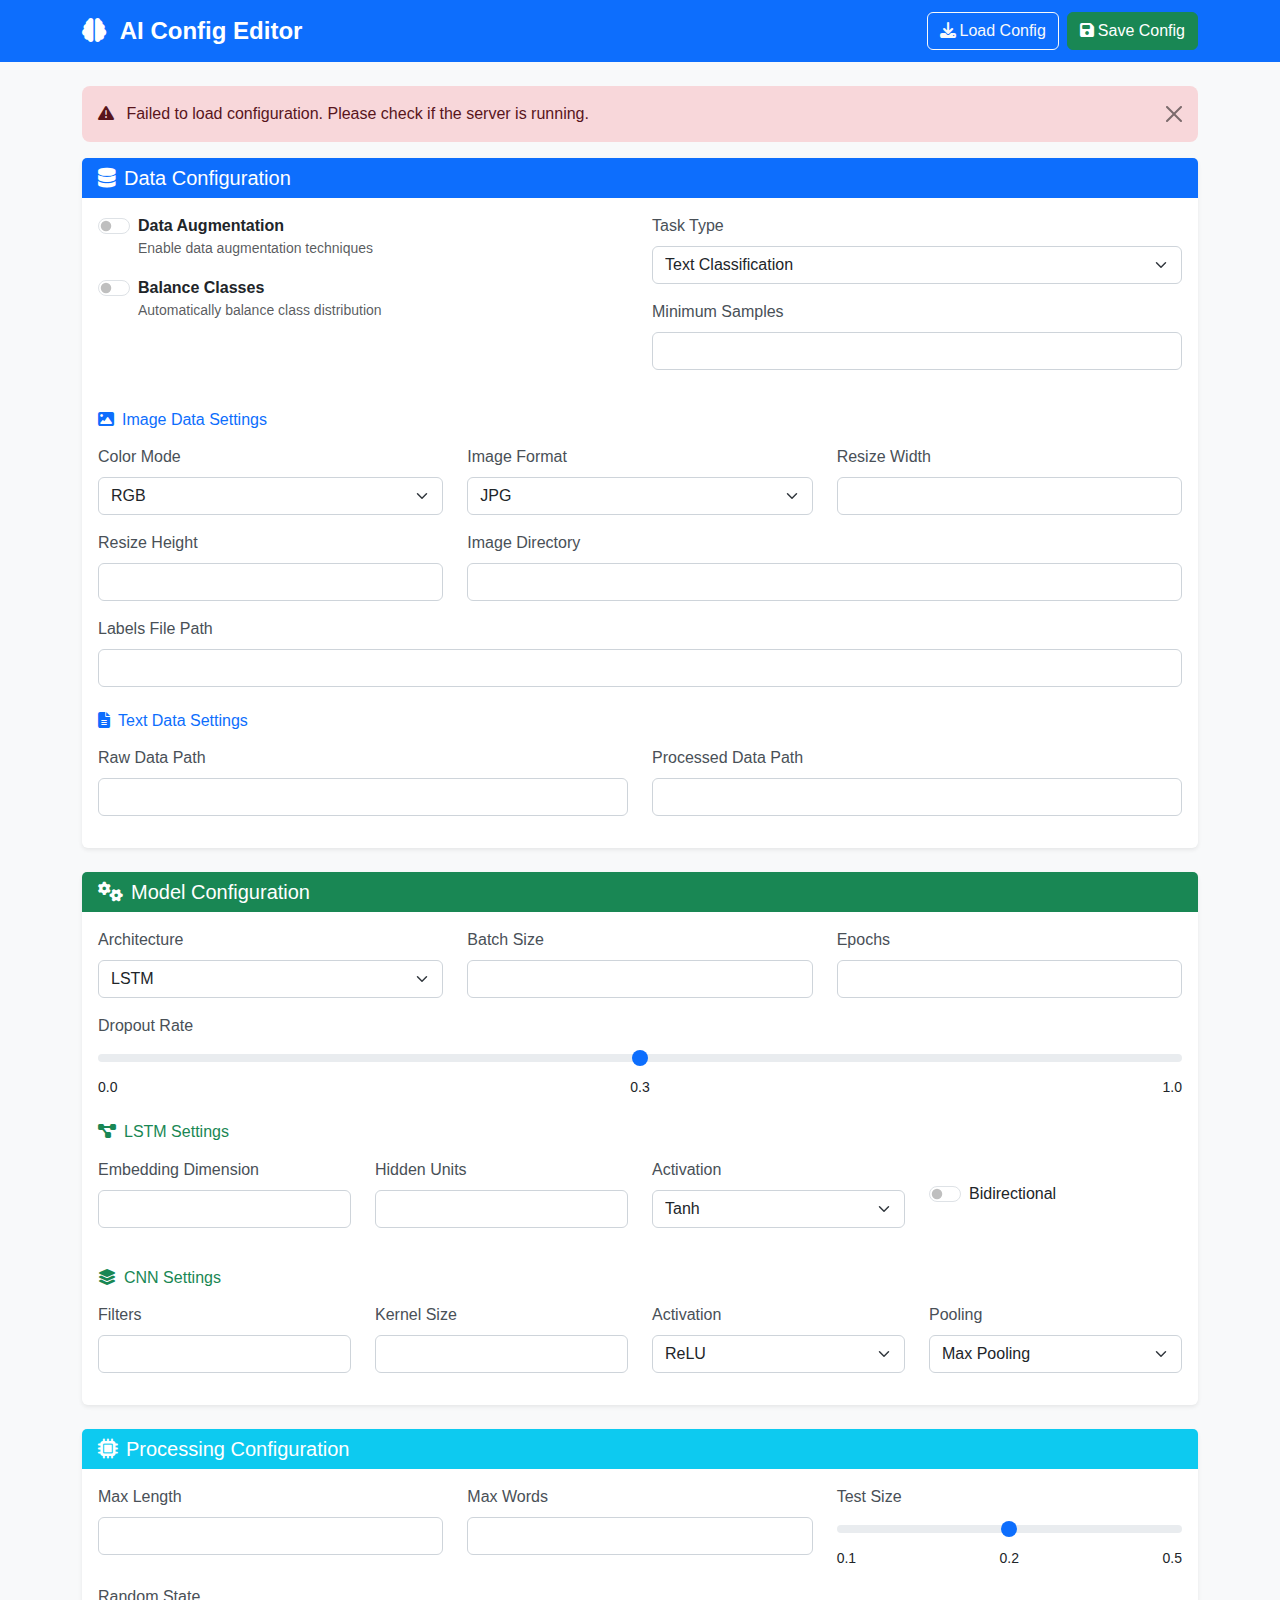
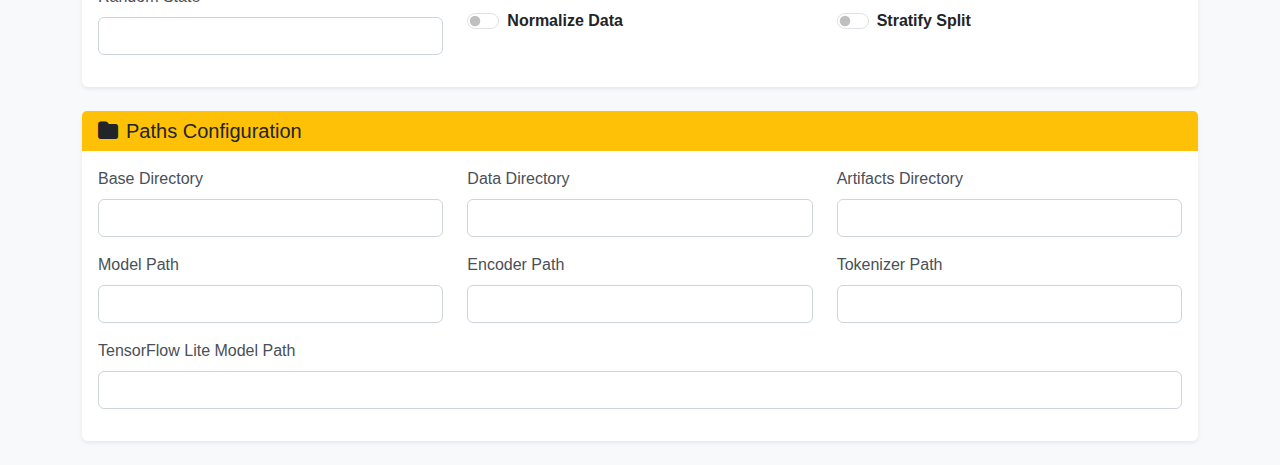
<file: config/public/index.html>
<!DOCTYPE html>
<html lang="en">
<head>
    <meta charset="UTF-8">
    <meta name="viewport" content="width=device-width, initial-scale=1.0">
    <title>AI Project Configuration Editor</title>
    <link href="https://cdn.jsdelivr.net/npm/bootstrap@5.3.0/dist/css/bootstrap.min.css" rel="stylesheet">
    <link href="https://cdnjs.cloudflare.com/ajax/libs/font-awesome/6.4.0/css/all.min.css" rel="stylesheet">
    <link href="styles.css" rel="stylesheet">
</head>
<body>
    <nav class="navbar navbar-expand-lg navbar-dark bg-primary">
        <div class="container">
            <a class="navbar-brand" href="#">
                <i class="fas fa-brain me-2"></i>
                AI Config Editor
            </a>
            <div class="navbar-nav ms-auto">
                <button class="btn btn-outline-light me-2" id="loadBtn">
                    <i class="fas fa-download me-1"></i>Load Config
                </button>
                <button class="btn btn-success" id="saveBtn">
                    <i class="fas fa-save me-1"></i>Save Config
                </button>
            </div>
        </div>
    </nav>

    <div class="container mt-4">
        <!-- Status Alert -->
        <div id="alertContainer"></div>

        <!-- Loading Spinner -->
        <div id="loadingSpinner" class="text-center py-5" style="display: none;">
            <div class="spinner-border text-primary" role="status">
                <span class="visually-hidden">Loading...</span>
            </div>
            <p class="mt-2">Loading configuration...</p>
        </div>

        <!-- Configuration Form -->
        <form id="configForm" style="display: none;">
            <!-- Data Configuration -->
            <div class="card mb-4">
                <div class="card-header bg-primary text-white">
                    <h5 class="mb-0">
                        <i class="fas fa-database me-2"></i>Data Configuration
                    </h5>
                </div>
                <div class="card-body">
                    <div class="row">
                        <div class="col-md-6">
                            <div class="form-check form-switch mb-3">
                                <input class="form-check-input" type="checkbox" id="augment">
                                <label class="form-check-label" for="augment">
                                    <strong>Data Augmentation</strong>
                                    <small class="text-muted d-block">Enable data augmentation techniques</small>
                                </label>
                            </div>
                            <div class="form-check form-switch mb-3">
                                <input class="form-check-input" type="checkbox" id="balance_classes">
                                <label class="form-check-label" for="balance_classes">
                                    <strong>Balance Classes</strong>
                                    <small class="text-muted d-block">Automatically balance class distribution</small>
                                </label>
                            </div>
                        </div>
                        <div class="col-md-6">
                            <div class="mb-3">
                                <label for="task_type" class="form-label">Task Type</label>
                                <select class="form-select" id="task_type">
                                    <option value="text_classification">Text Classification</option>
                                    <option value="image_classification">Image Classification</option>
                                    <option value="multimodal">Multimodal</option>
                                </select>
                            </div>
                            <div class="mb-3">
                                <label for="min_samples" class="form-label">Minimum Samples</label>
                                <input type="number" class="form-control" id="min_samples" min="1">
                            </div>
                        </div>
                    </div>

                    <!-- Image Data Section -->
                    <h6 class="text-primary mt-4 mb-3">
                        <i class="fas fa-image me-2"></i>Image Data Settings
                    </h6>
                    <div class="row">
                        <div class="col-md-4">
                            <div class="mb-3">
                                <label for="color_mode" class="form-label">Color Mode</label>
                                <select class="form-select" id="color_mode">
                                    <option value="rgb">RGB</option>
                                    <option value="grayscale">Grayscale</option>
                                    <option value="rgba">RGBA</option>
                                </select>
                            </div>
                        </div>
                        <div class="col-md-4">
                            <div class="mb-3">
                                <label for="image_format" class="form-label">Image Format</label>
                                <select class="form-select" id="image_format">
                                    <option value="jpg">JPG</option>
                                    <option value="png">PNG</option>
                                    <option value="bmp">BMP</option>
                                </select>
                            </div>
                        </div>
                        <div class="col-md-4">
                            <div class="mb-3">
                                <label for="resize_width" class="form-label">Resize Width</label>
                                <input type="number" class="form-control" id="resize_width" min="1">
                            </div>
                        </div>
                    </div>
                    <div class="row">
                        <div class="col-md-4">
                            <div class="mb-3">
                                <label for="resize_height" class="form-label">Resize Height</label>
                                <input type="number" class="form-control" id="resize_height" min="1">
                            </div>
                        </div>
                        <div class="col-md-8">
                            <div class="mb-3">
                                <label for="image_dir" class="form-label">Image Directory</label>
                                <input type="text" class="form-control" id="image_dir">
                            </div>
                        </div>
                    </div>
                    <div class="mb-3">
                        <label for="labels_file" class="form-label">Labels File Path</label>
                        <input type="text" class="form-control" id="labels_file">
                    </div>

                    <!-- Text Data Section -->
                    <h6 class="text-primary mt-4 mb-3">
                        <i class="fas fa-file-text me-2"></i>Text Data Settings
                    </h6>
                    <div class="row">
                        <div class="col-md-6">
                            <div class="mb-3">
                                <label for="raw_path" class="form-label">Raw Data Path</label>
                                <input type="text" class="form-control" id="raw_path">
                            </div>
                        </div>
                        <div class="col-md-6">
                            <div class="mb-3">
                                <label for="processed_path" class="form-label">Processed Data Path</label>
                                <input type="text" class="form-control" id="processed_path">
                            </div>
                        </div>
                    </div>
                </div>
            </div>

            <!-- Model Configuration -->
            <div class="card mb-4">
                <div class="card-header bg-success text-white">
                    <h5 class="mb-0">
                        <i class="fas fa-cogs me-2"></i>Model Configuration
                    </h5>
                </div>
                <div class="card-body">
                    <div class="row">
                        <div class="col-md-4">
                            <div class="mb-3">
                                <label for="architecture" class="form-label">Architecture</label>
                                <select class="form-select" id="architecture">
                                    <option value="lstm">LSTM</option>
                                    <option value="cnn">CNN</option>
                                    <option value="transformer">Transformer</option>
                                    <option value="hybrid">Hybrid</option>
                                </select>
                            </div>
                        </div>
                        <div class="col-md-4">
                            <div class="mb-3">
                                <label for="batch_size" class="form-label">Batch Size</label>
                                <input type="number" class="form-control" id="batch_size" min="1">
                            </div>
                        </div>
                        <div class="col-md-4">
                            <div class="mb-3">
                                <label for="epochs" class="form-label">Epochs</label>
                                <input type="number" class="form-control" id="epochs" min="1">
                            </div>
                        </div>
                    </div>
                    <div class="mb-3">
                        <label for="dropout_rate" class="form-label">Dropout Rate</label>
                        <input type="range" class="form-range" id="dropout_rate" min="0" max="1" step="0.1">
                        <div class="d-flex justify-content-between">
                            <small>0.0</small>
                            <small id="dropout_value">0.3</small>
                            <small>1.0</small>
                        </div>
                    </div>

                    <!-- LSTM Settings -->
                    <h6 class="text-success mt-4 mb-3">
                        <i class="fas fa-project-diagram me-2"></i>LSTM Settings
                    </h6>
                    <div class="row">
                        <div class="col-md-3">
                            <div class="mb-3">
                                <label for="embedding_dim" class="form-label">Embedding Dimension</label>
                                <input type="number" class="form-control" id="embedding_dim" min="1">
                            </div>
                        </div>
                        <div class="col-md-3">
                            <div class="mb-3">
                                <label for="hidden_units" class="form-label">Hidden Units</label>
                                <input type="number" class="form-control" id="hidden_units" min="1">
                            </div>
                        </div>
                        <div class="col-md-3">
                            <div class="mb-3">
                                <label for="lstm_activation" class="form-label">Activation</label>
                                <select class="form-select" id="lstm_activation">
                                    <option value="tanh">Tanh</option>
                                    <option value="relu">ReLU</option>
                                    <option value="sigmoid">Sigmoid</option>
                                </select>
                            </div>
                        </div>
                        <div class="col-md-3">
                            <div class="form-check form-switch mt-4">
                                <input class="form-check-input" type="checkbox" id="bidirectional">
                                <label class="form-check-label" for="bidirectional">
                                    Bidirectional
                                </label>
                            </div>
                        </div>
                    </div>

                    <!-- CNN Settings -->
                    <h6 class="text-success mt-4 mb-3">
                        <i class="fas fa-layer-group me-2"></i>CNN Settings
                    </h6>
                    <div class="row">
                        <div class="col-md-3">
                            <div class="mb-3">
                                <label for="filters" class="form-label">Filters</label>
                                <input type="number" class="form-control" id="filters" min="1">
                            </div>
                        </div>
                        <div class="col-md-3">
                            <div class="mb-3">
                                <label for="kernel_size" class="form-label">Kernel Size</label>
                                <input type="number" class="form-control" id="kernel_size" min="1">
                            </div>
                        </div>
                        <div class="col-md-3">
                            <div class="mb-3">
                                <label for="cnn_activation" class="form-label">Activation</label>
                                <select class="form-select" id="cnn_activation">
                                    <option value="relu">ReLU</option>
                                    <option value="tanh">Tanh</option>
                                    <option value="sigmoid">Sigmoid</option>
                                </select>
                            </div>
                        </div>
                        <div class="col-md-3">
                            <div class="mb-3">
                                <label for="pooling" class="form-label">Pooling</label>
                                <select class="form-select" id="pooling">
                                    <option value="max">Max Pooling</option>
                                    <option value="avg">Average Pooling</option>
                                    <option value="global">Global Pooling</option>
                                </select>
                            </div>
                        </div>
                    </div>
                </div>
            </div>

            <!-- Processing Configuration -->
            <div class="card mb-4">
                <div class="card-header bg-info text-white">
                    <h5 class="mb-0">
                        <i class="fas fa-microchip me-2"></i>Processing Configuration
                    </h5>
                </div>
                <div class="card-body">
                    <div class="row">
                        <div class="col-md-4">
                            <div class="mb-3">
                                <label for="max_len" class="form-label">Max Length</label>
                                <input type="number" class="form-control" id="max_len" min="1">
                            </div>
                        </div>
                        <div class="col-md-4">
                            <div class="mb-3">
                                <label for="max_words" class="form-label">Max Words</label>
                                <input type="number" class="form-control" id="max_words" min="1">
                            </div>
                        </div>
                        <div class="col-md-4">
                            <div class="mb-3">
                                <label for="test_size" class="form-label">Test Size</label>
                                <input type="range" class="form-range" id="test_size" min="0.1" max="0.5" step="0.05">
                                <div class="d-flex justify-content-between">
                                    <small>0.1</small>
                                    <small id="test_size_value">0.2</small>
                                    <small>0.5</small>
                                </div>
                            </div>
                        </div>
                    </div>
                    <div class="row">
                        <div class="col-md-4">
                            <div class="mb-3">
                                <label for="random_state" class="form-label">Random State</label>
                                <input type="number" class="form-control" id="random_state" min="0">
                            </div>
                        </div>
                        <div class="col-md-4">
                            <div class="form-check form-switch mt-4">
                                <input class="form-check-input" type="checkbox" id="normalize">
                                <label class="form-check-label" for="normalize">
                                    <strong>Normalize Data</strong>
                                </label>
                            </div>
                        </div>
                        <div class="col-md-4">
                            <div class="form-check form-switch mt-4">
                                <input class="form-check-input" type="checkbox" id="stratify">
                                <label class="form-check-label" for="stratify">
                                    <strong>Stratify Split</strong>
                                </label>
                            </div>
                        </div>
                    </div>
                </div>
            </div>

            <!-- Paths Configuration -->
            <div class="card mb-4">
                <div class="card-header bg-warning text-dark">
                    <h5 class="mb-0">
                        <i class="fas fa-folder me-2"></i>Paths Configuration
                    </h5>
                </div>
                <div class="card-body">
                    <div class="row">
                        <div class="col-md-4">
                            <div class="mb-3">
                                <label for="base_dir" class="form-label">Base Directory</label>
                                <input type="text" class="form-control" id="base_dir">
                            </div>
                        </div>
                        <div class="col-md-4">
                            <div class="mb-3">
                                <label for="data_dir" class="form-label">Data Directory</label>
                                <input type="text" class="form-control" id="data_dir">
                            </div>
                        </div>
                        <div class="col-md-4">
                            <div class="mb-3">
                                <label for="artifacts_dir" class="form-label">Artifacts Directory</label>
                                <input type="text" class="form-control" id="artifacts_dir">
                            </div>
                        </div>
                    </div>
                    <div class="row">
                        <div class="col-md-4">
                            <div class="mb-3">
                                <label for="model_path" class="form-label">Model Path</label>
                                <input type="text" class="form-control" id="model_path">
                            </div>
                        </div>
                        <div class="col-md-4">
                            <div class="mb-3">
                                <label for="encoder_path" class="form-label">Encoder Path</label>
                                <input type="text" class="form-control" id="encoder_path">
                            </div>
                        </div>
                        <div class="col-md-4">
                            <div class="mb-3">
                                <label for="tokenizer_path" class="form-label">Tokenizer Path</label>
                                <input type="text" class="form-control" id="tokenizer_path">
                            </div>
                        </div>
                    </div>
                    <div class="mb-3">
                        <label for="tflite_path" class="form-label">TensorFlow Lite Model Path</label>
                        <input type="text" class="form-control" id="tflite_path">
                    </div>
                </div>
            </div>
        </form>
    </div>

    <script src="https://cdn.jsdelivr.net/npm/bootstrap@5.3.0/dist/js/bootstrap.bundle.min.js"></script>
    <script src="script.js"></script>
</body>
</html>
</file>
<file: config/public/styles.css>
:root {
  --primary-color: #0d6efd;
  --success-color: #198754;
  --info-color: #0dcaf0;
  --warning-color: #ffc107;
  --danger-color: #dc3545;
}

body {
  background-color: #f8f9fa;
  font-family: "Segoe UI", Tahoma, Geneva, Verdana, sans-serif;
}

.navbar-brand {
  font-weight: 600;
  font-size: 1.5rem;
}

.card {
  border: none;
  box-shadow: 0 0.125rem 0.25rem rgba(0, 0, 0, 0.075);
  transition: box-shadow 0.15s ease-in-out;
}

.card:hover {
  box-shadow: 0 0.5rem 1rem rgba(0, 0, 0, 0.15);
}

.card-header {
  border-bottom: none;
  font-weight: 500;
}

.form-label {
  font-weight: 500;
  color: #495057;
  margin-bottom: 0.5rem;
}

.form-control,
.form-select {
  border: 1px solid #ced4da;
  border-radius: 0.375rem;
  transition: border-color 0.15s ease-in-out, box-shadow 0.15s ease-in-out;
}

.form-control:focus,
.form-select:focus {
  border-color: var(--primary-color);
  box-shadow: 0 0 0 0.2rem rgba(13, 110, 253, 0.25);
}

.form-check-input:checked {
  background-color: var(--primary-color);
  border-color: var(--primary-color);
}

.form-range::-webkit-slider-thumb {
  background-color: var(--primary-color);
}

.form-range::-moz-range-thumb {
  background-color: var(--primary-color);
  border: none;
}

.btn {
  border-radius: 0.375rem;
  font-weight: 500;
  transition: all 0.15s ease-in-out;
}

.btn:hover {
  transform: translateY(-1px);
}

.alert {
  border: none;
  border-radius: 0.5rem;
}

.spinner-border {
  width: 3rem;
  height: 3rem;
}

.text-primary {
  color: var(--primary-color) !important;
}

.text-success {
  color: var(--success-color) !important;
}

.bg-primary {
  background-color: var(--primary-color) !important;
}

.bg-success {
  background-color: var(--success-color) !important;
}

.bg-info {
  background-color: var(--info-color) !important;
}

.bg-warning {
  background-color: var(--warning-color) !important;
}

/* Custom animations */
@keyframes fadeIn {
  from {
    opacity: 0;
    transform: translateY(20px);
  }
  to {
    opacity: 1;
    transform: translateY(0);
  }
}

.card {
  animation: fadeIn 0.5s ease-out;
}

/* Responsive adjustments */
@media (max-width: 768px) {
  .container {
    padding-left: 15px;
    padding-right: 15px;
  }

  .card-body {
    padding: 1rem;
  }

  .navbar-brand {
    font-size: 1.25rem;
  }
}

/* Form validation styles */
.is-invalid {
  border-color: var(--danger-color);
}

.is-valid {
  border-color: var(--success-color);
}

.invalid-feedback {
  color: var(--danger-color);
}

.valid-feedback {
  color: var(--success-color);
}

/* Loading overlay */
.loading-overlay {
  position: fixed;
  top: 0;
  left: 0;
  width: 100%;
  height: 100%;
  background-color: rgba(0, 0, 0, 0.5);
  display: flex;
  justify-content: center;
  align-items: center;
  z-index: 9999;
}
</file>
